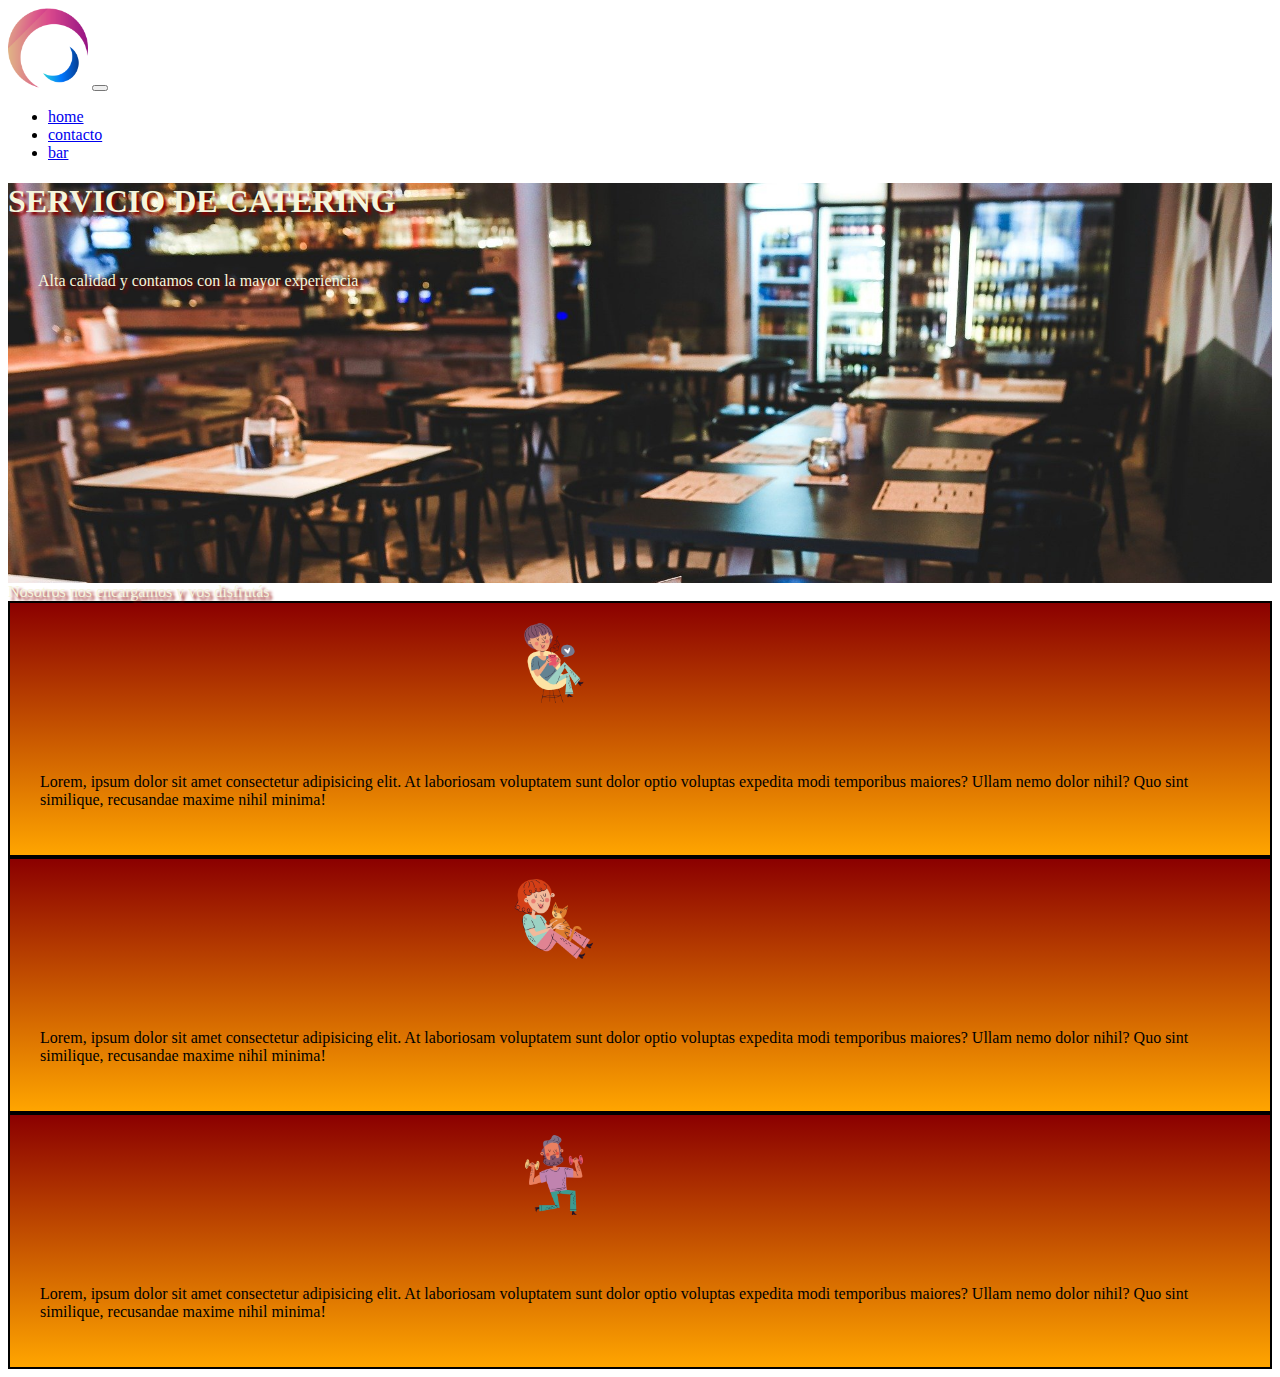
<file: bots/index.html>
<!DOCTYPE html>
<html lang="es">
<head>
    <meta charset="UTF-8">
    <meta http-equiv="X-UA-Compatible" content="IE=edge">
    <meta name="viewport" content="width=device-width, initial-scale=1.0">
    <link rel="stylesheet" href="https://cdn.jsdelivr.net/npm/bootstrap@4.6.1/dist/css/bootstrap.min.css" integrity="sha384-zCbKRCUGaJDkqS1kPbPd7TveP5iyJE0EjAuZQTgFLD2ylzuqKfdKlfG/eSrtxUkn" crossorigin="anonymous">
    <link rel="stylesheet" href="estilos.css">
    <title>home</title>
</head>
<body>
    <!--Navegador-Inicio-->
    <nav class="navbar navbar-expand-md bg-dark navbar-dark">
        <!-- Brand -->
        <a class="navbar-brand" href="#"><img  src="logo.png" alt="logo"></a>
      
        <!-- Toggler/collapsibe Button -->
        <button class="navbar-toggler" type="button" data-toggle="collapse" data-target="#collapsibleNavbar">
          <span class="navbar-toggler-icon"></span>
        </button>
      
        <!-- Navbar links -->
        <div class="collapse navbar-collapse" id="collapsibleNavbar">
          <ul class="navbar-nav">
            <li class="nav-item">
              <a class="nav-link" href="#">home</a>
            </li>
            <li class="nav-item">
              <a class="nav-link" href="/contacto.html">contacto</a>
            </li>
            <li class="nav-item">
              <a class="nav-link" href="/bar.html">bar</a>
            </li>
          </ul>
        </div>
      </nav>
      <!--Navegador-final-->
      <!--jumbotron-inicio-->
      <div class=" sec jumbotron">
        <h1 class="white">SERVICIO DE CATERING</h1>
        <p class="white">Alta calidad y contamos con la mayor experiencia</p>
      </div>
       <!--jumbotron-Final-->
       <div class="container-fluid ">
           <div class="row bg-dark">
               <div class="col-md-12 white text-center">
                   Nosotros nos encargamos y vos disfrutás
               </div>

           </div>
           <div class="row">
               <div class=" caja col-md-4">
                    <img class="libre" src="hora-de-cafe.png" alt=""><br>
                    <p>Lorem, ipsum dolor sit amet consectetur adipisicing elit. At laboriosam voluptatem sunt dolor optio voluptas expedita modi temporibus maiores? Ullam nemo dolor nihil? Quo sint similique, recusandae maxime nihil minima!</p>

               </div>
               <div  class=" caja col-md-4">
                    <img class="libre" src="jugar-con-la-mascota.png" alt=""><br>
                    <p>Lorem, ipsum dolor sit amet consectetur adipisicing elit. At laboriosam voluptatem sunt dolor optio voluptas expedita modi temporibus maiores? Ullam nemo dolor nihil? Quo sint similique, recusandae maxime nihil minima!</p>
               </div>
               <div  class=" caja col-md-4">
                    <img class="libre" src="pesa.png" alt=""><br>
                    <p>Lorem, ipsum dolor sit amet consectetur adipisicing elit. At laboriosam voluptatem sunt dolor optio voluptas expedita modi temporibus maiores? Ullam nemo dolor nihil? Quo sint similique, recusandae maxime nihil minima!</p>
               </div>
           </div>
       </div>
      
    
















<script src="https://cdn.jsdelivr.net/npm/jquery@3.5.1/dist/jquery.slim.min.js" integrity="sha384-DfXdz2htPH0lsSSs5nCTpuj/zy4C+OGpamoFVy38MVBnE+IbbVYUew+OrCXaRkfj" crossorigin="anonymous"></script>
<script src="https://cdn.jsdelivr.net/npm/popper.js@1.16.1/dist/umd/popper.min.js" integrity="sha384-9/reFTGAW83EW2RDu2S0VKaIzap3H66lZH81PoYlFhbGU+6BZp6G7niu735Sk7lN" crossorigin="anonymous"></script>
<script src="https://cdn.jsdelivr.net/npm/bootstrap@4.6.1/dist/js/bootstrap.min.js" integrity="sha384-VHvPCCyXqtD5DqJeNxl2dtTyhF78xXNXdkwX1CZeRusQfRKp+tA7hAShOK/B/fQ2" crossorigin="anonymous"></script>
</body>
</html>
</file>
<file: bots/estilos.css>
img{
    height:80px;
    width: 80px;
}
/*ANIMACION LOGO*/
.navbar-brand:hover{
    transform: rotate(180deg);
}
.sec{
    height: 400px;
    background-image: url(restaurante.jpg);
    background-size: cover;
}
.white{
    color: beige;
    text-shadow: 3px 3px 3px darkred;
    
}
.jumbotron{
    margin: 0 !important;
    border-radius: 0;
} 
.caja{
    padding: 0;
    border: 2px solid black;
    background-image: linear-gradient(darkred, orange);
}
p{
    padding: 30px;
}
.libre{
    margin-left: 40%;
    margin-top: 20px;
    margin-bottom: 20px;
    /*ANIMACION*/
    animation-name: tiempo;
    animation-duration: 5s;
    animation-iteration-count: infinite;
}

@keyframes tiempo{
    0%{
        transform: scale (1);

    }
    100%{
        transform: scale(1.5);
    }

}
</file>
